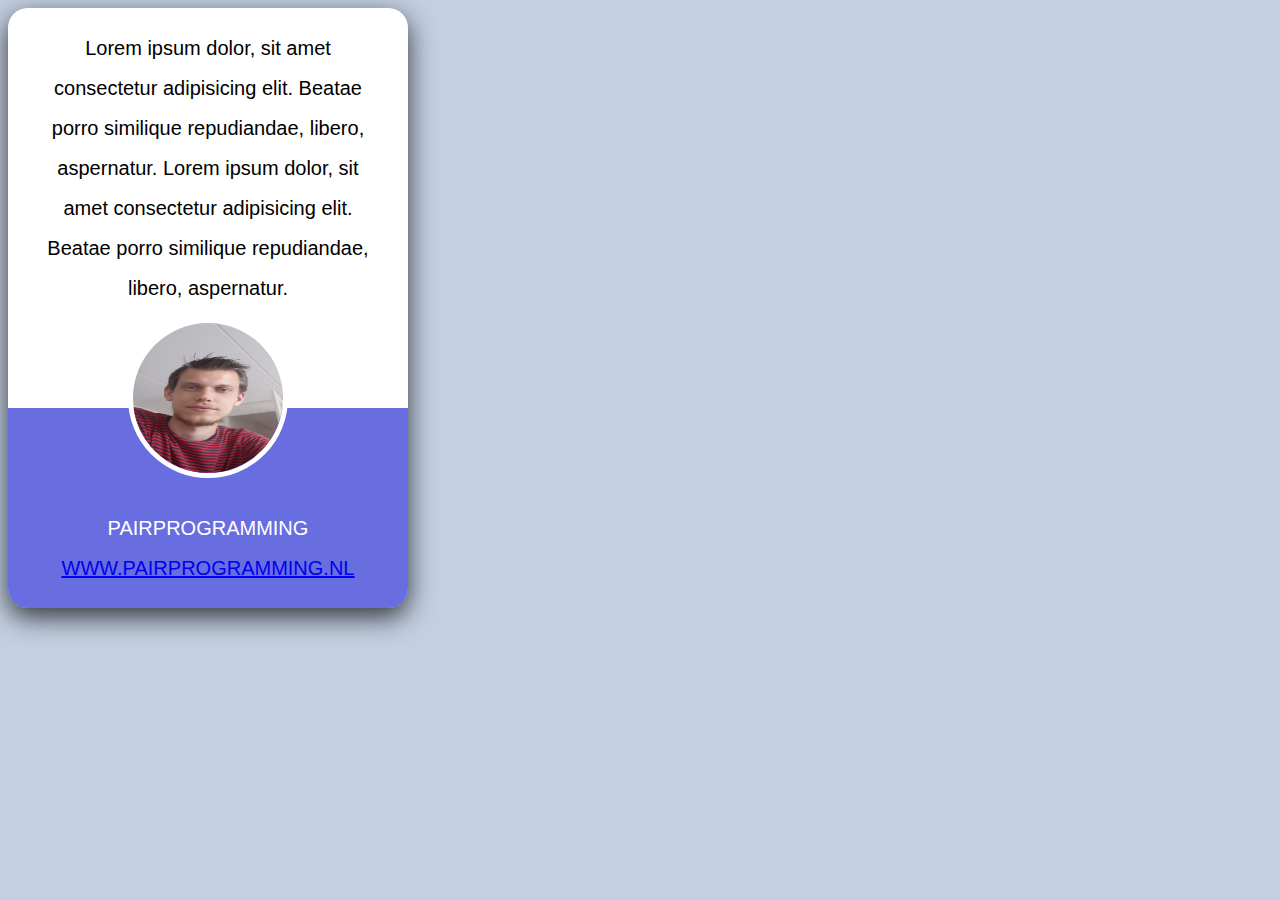
<file: index.html>
<!DOCTYPE html>
<html>
    <head>
        <title>Pair programming opdracht</title>
        <link rel="stylesheet" href="style.css" style/css">
    </head>
    <body>
        <div class="container">
            <div class="text">
                <p>
                    Lorem ipsum dolor, sit amet consectetur adipisicing elit. Beatae porro similique repudiandae, libero, aspernatur.
                    Lorem ipsum dolor, sit amet consectetur adipisicing elit. Beatae porro similique repudiandae, libero, aspernatur.
                

                </p>
            </div>
            <div class="blue">
                <div class="titel">
                   <p> Pairprogramming <br>
                   <a href='#'>www.pairprogramming.nl</a>
                </p>
                </div> 
            </div>
            <div class="image">
                <img src="img/profile.jpeg" alt="profile_picture" height="200px";>
            </div>
        </div>
    </body>
</html>
</file>
<file: style.css>
body{
    background-color:#c3cfe2;
}
.container{
height: 600px;
width: 400px;
border-radius: 20px;
box-shadow: 0 9px 27px 0 rgba(0,0,0,0.75);
}
.text{
background-color: white;
height: 400px;
border-radius: 20px 20px 0 0;
/* box-shadow: 0px 0px 27px 0px rgba(0,0,0,0.75); */
text-align: center;
font-family: Arial, Helvetica, sans-serif;
display: flex;
justify-content: flex-end;
padding-left: 25px;
padding-right: 25px;
line-height: 2em;
font-size: 15pt;

}
.blue{
background-color: #686De0;
position: absolute;
height: 200px;
width: 400px;
color: white;
z-index: 1;
border-radius: 0 0 20px 20px;



}
.titel{
    position: absolute;
    z-index: 3;
    text-align: center;
    font-family: Arial, Helvetica, sans-serif;
    display: flex;
    justify-content: center;
    padding-top: 80px;
    line-height: 2em;
    font-size: 15pt;
    width: 400px;
    text-transform: uppercase;

}

.image{
    position: absolute;
    transform: translate(120px, -90px);
    z-index:2;
    
}

img {
    border: 5px solid white;
    border-radius:50%;
    width: 150px;
    height: 150px;
 
    
}
</file>
